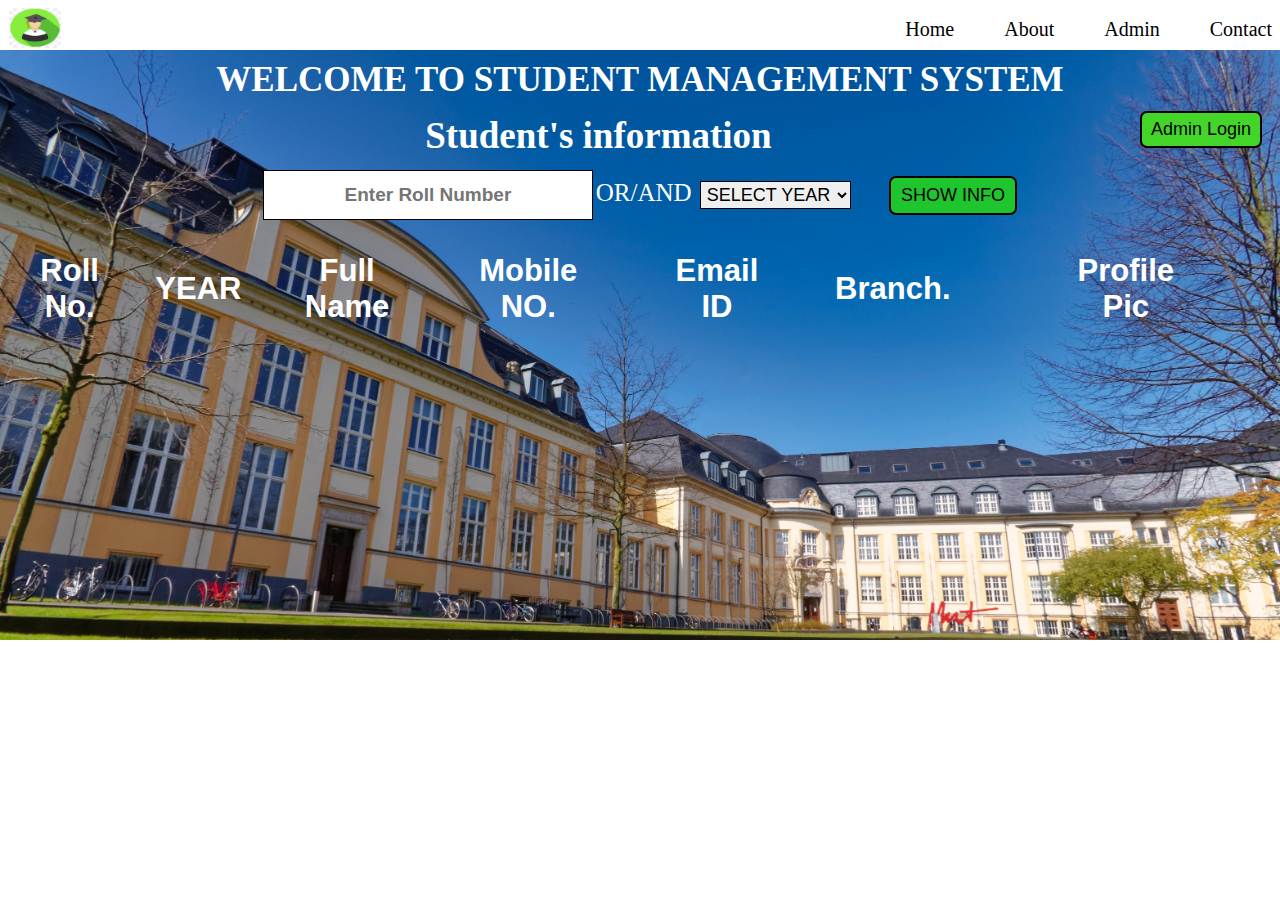
<file: index.html>
<!DOCTYPE html>
<html lang="en">

<head>
    <meta charset="UTF-8">
    <meta http-equiv="X-UA-Compatible" content="IE=edge">
    <meta name="viewport" content="width=device-width, initial-scale=1.0">
    <link rel="stylesheet" href="style.css">
    <link rel="preconnect" href="https://fonts.googleapis.com">
<link rel="preconnect" href="https://fonts.gstatic.com" crossorigin>
<link href="https://fonts.googleapis.com/css2?family=Permanent+Marker&family=Rampart+One&family=Readex+Pro:wght@200&family=Tajawal:wght@200&display=swap"
 rel="stylesheet">
    <title>STUDENTS MANAGEMENT SYSTEM</title>
</head>

<body>
    <header class="header">
        <nav class="navbar">
            <div class="logo">
                <img id="logo" src="images/logo1.jpg">
            </div>

            <ul class="nav-menu">
                <li class="nav-item">
                    <a href="#" class="nav-link">Home</a>
    
                </li>
                <li class="nav-item">
                    <a href="about.html" class="nav-link">About</a>
             
                </li>
                <li class="nav-item">
                    <a href="admin.html" class="nav-link">Admin</a>
               
                </li>
                <li class="nav-item">
                    <a href="about.html" class="nav-link">Contact</a>
                </li>
            </ul>
            <div class="hamburger">
                <span class="bar"></span>
                <span class="bar"></span>
                <span class="bar"></span>
            </div>
        </nav>
    </header>
    <!-- start home (main) page  -->
    <section>
        <div class="op">
            <!-- <img id="imag" src="sms1.jpg"> -->
        </div>
        <div class="home">

            <div class="col-md-12 jumbotron">
                <h2 class="topic">
                    WELCOME TO STUDENT MANAGEMENT SYSTEM
                </h2>
            </div>
            <div class="admin">
                <a href="admin.html" class="btn">Admin Login</a>
            </div>
        </div>

        <div class="topic1">
            <h2 id="top">Student's information</h2>
            <form id="form">
                <div class="search">
                    <input class="form1" type="text" name="roll" placeholder="Enter Roll Number">
                    <span id="span">OR/AND<span>
                            <select name="standard" class="btn-info">
                                <option>SELECT YEAR</option>
                                <option>1st Year</option>
                                <option>2nd Year</option>
                                <option>3rd Year</option>
                                <option>4th Year</option>
                            </select>
                            <input class="bottun" type="submit" name="show" value="SHOW INFO">
                </div>
            </form>
        </div>
        <table>
            <tr id="table1">
                <th class="name1">Roll No.</th>
                <th class="name2">YEAR</th>
                <th class="name3">Full Name</th>
                <th class="name4">Mobile NO.</th>
                <th class="name5">Email ID</th>
                <th class="name6">Branch.</th>
                <th class="name7">Profile Pic</th>
            </tr>
    </section>
</body>

</html>
</file>
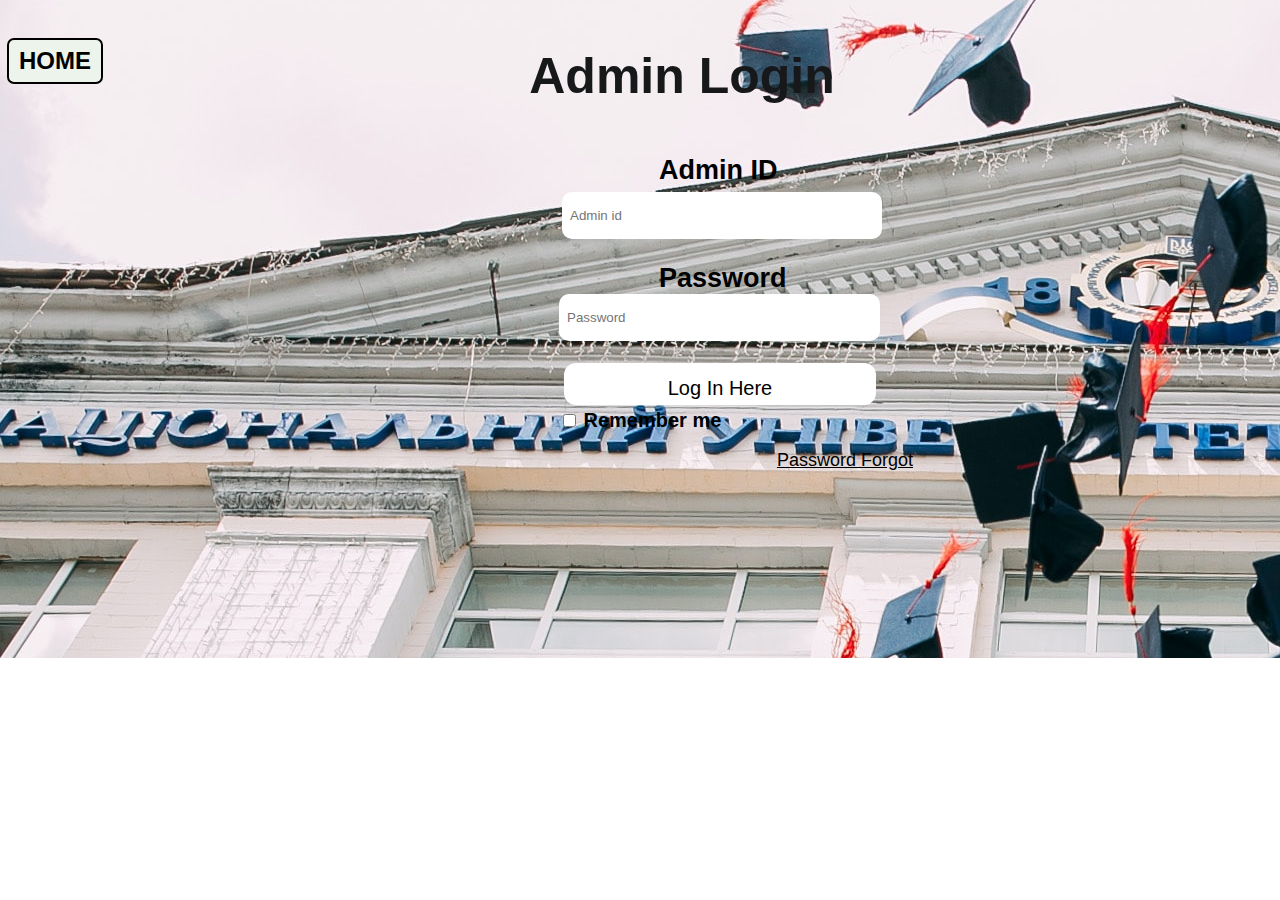
<file: admin.html>
<!DOCTYPE html>
<html lang="en">

<head>
    <meta charset="UTF-8">
    <meta http-equiv="X-UA-Compatible" content="IE=edge">
    <meta name="viewport" content="width=device-width, initial-scale=1.0">
    <title>login</title>
</head>
<style>
    body {
        margin: 0;
        padding: 0;
        font-family: 'Arial';
        /* background-image: repeating-linear-gradient(45deg, red , 40deg, black); */
        /* background-color:#6abadeba;   */
        /* background-image: url('sms3.jpg'); */
    }
    section{
        background-image: url('images/sms3.jpg');
    width: 100%;
    height: 660px;
    }
    .login {
        width: 354px;
    overflow: hidden;
    margin: auto;
    margin: 20 0 0 450px;
    padding: 80px;
    /* background: #23463f; */
    border-radius: 20px;
    padding: 3px 42px;
    margin: 14px 517px;

    }

    h2 {
        text-align: center;
    color: #161819;
    padding: -4px;
    padding: 17px 5px;
    margin: -2px 8px;
    font-size: 50px;
    }

    label {
        color: black;
    font-size: 27px;
    margin: 47px 6px;
    padding: 6px 94px;
    }

    #Uname {
        width: 310px;
    height: 45px;
    border: none;
    border-radius: 10px;
    padding-left: 8px;
    margin: 6px 3px;
    }

    #Pass {
        width: 311px;
    height: 45px;
    border: none;
    border-radius: 10px;
    padding-left: 8px;

    }

    #log {
        /* width: 316px;
    height: 40px;
    border: none;
    border-radius: 17px;
    padding-left: 7px;
    color: black;
    font-size: 20px;
    cursor: pointer; */

    width: 306px;
    height: 14px;
    border: none;
    border-radius: 12px;
    padding-left: 7px 0px;
    color: black;
    font-size: 20px;
    cursor: pointer;
    text-decoration: none;
    background-color: white;
    margin: 4px 37px; 

    }

    span {
       
    color: black;
    font-size: 20px;
    font-weight: bold;
    }

    a {
        float: right;
    /* background-color: grey; */
    color: black;
    font-size: 18px;
    }

    #hbtn {
    font-size: 24px;
    margin: 23px -6px;
    padding: 7px 10px;
    border: 2px solid black;
    border-radius: 7px;
    background-color: #edf4eb;
    text-decoration: none;
    float: left;
    }
    .text{
        text-align: center;
    margin: 16px 5px;
    padding: 14px 3px;
    }
</style>

<body>
    
    <section>
        <h2>
            <span><a href="index.html" id="hbtn">HOME</a></span>
        </h2>
        <h2>Admin Login</h2><br>
        <div class="login">
            <form id="login">
                <label><b>Admin ID
                    </b>
                </label>
                <input type="text" name="Uname" id="Uname" placeholder="Admin id">
                <br><br>
                <label><b>Password
                    </b>
                </label>
                <input type="Password" name="Pass" id="Pass" placeholder="Password">
                <br><br>
                <a href="dashboard.html" type="submit" class="text" id="log">Log In Here</a>
                <!-- <input type="submit" name="log" id="log" value="Log In Here"> -->
                <br><br>
                <input type="checkbox" id="check">
                <span>Remember me</span>
                <br><br>
                 <a href="#">Password Forgot</a>
            </form>
    </section>
</body>

</html>
</file>
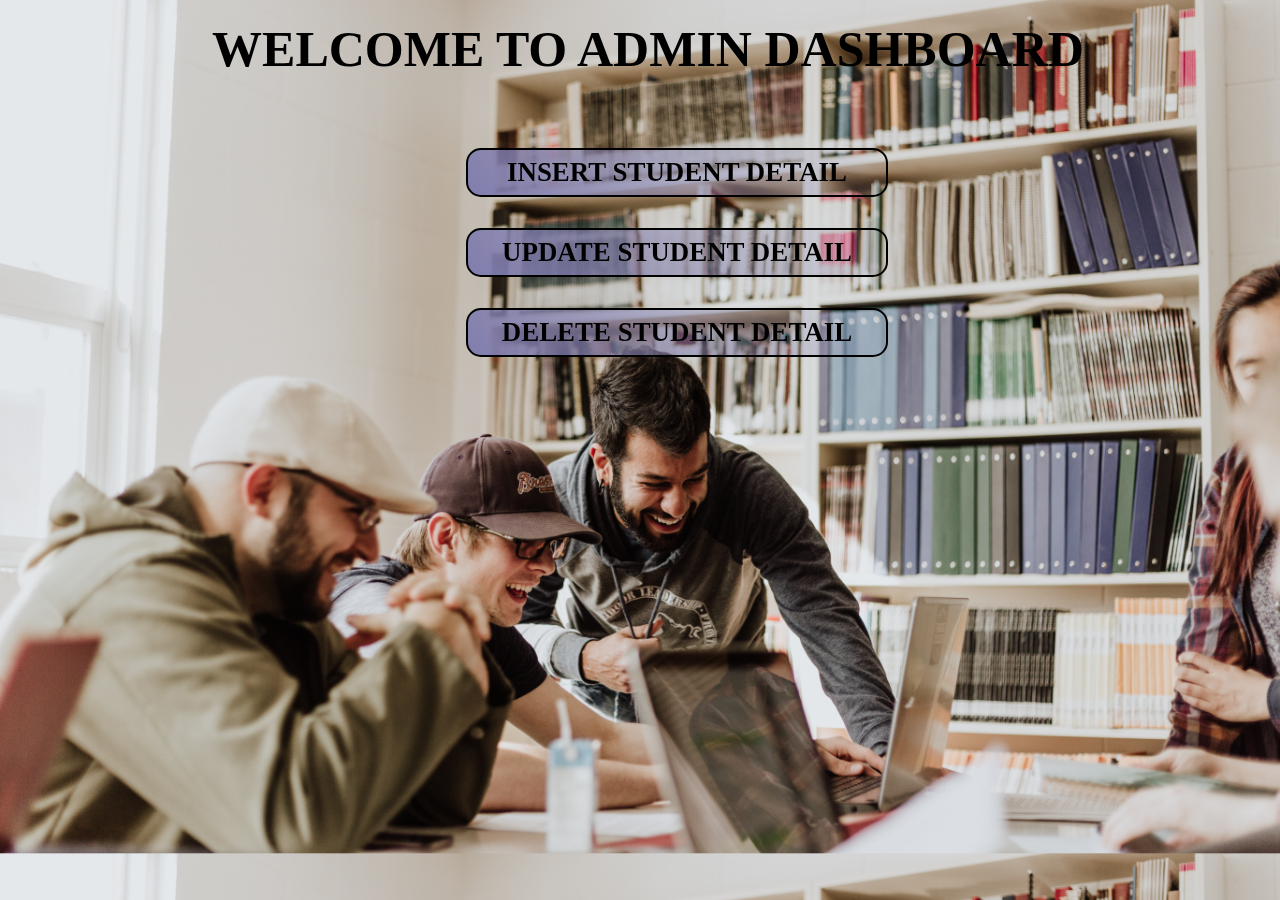
<file: dashboard.html>
<!DOCTYPE html>
<html lang="en">

<head>
    <meta charset="UTF-8">
    <meta http-equiv="X-UA-Compatible" content="IE=edge">
    <meta name="viewport" content="width=device-width, initial-scale=1.0">
    <link href="https://unpkg.com/aos@2.3.1/dist/aos.css" rel="stylesheet">
    <script src="https://unpkg.com/aos@2.3.1/dist/aos.js"></script>
    <title>Admin Dashboard</title>
</head>
<style>
    body {
        /* background-color: darkmagenta; */
        background-image: url('images/sms2.jpg');
        background-size: cover;
        height: 590px;
        width: 100%;
    }

    #head {
        text-align: center;
        font-weight: bold;
        margin: 20px 2px;
        font-size: 50px;
    }

    .main {
        /* text-align: center;
        font-size: 23px;
        border: 2px solid black;
        border-radius: 4px;
        margin: 55px 0px;
        background-color: darkslateblue; */

        text-align: center;
        font-size: 23px;
        /* border: 2px solid black; */
        /* border-radius: 4px; */
        margin: 70px 235px;
    }

    #head1 {
        border: 2px solid;
        margin: 31px 223px;
        padding: 7px 3px;
        width: 412px;
        border-radius: 15px;
        background: linear-gradient(45deg, #807dae, #a22a2a00);
        transition: width 2s height 4s;
    }

    #head2 {
        border: 2px solid;
        margin: 31px 223px;
        padding: 7px 3px;
        width: 412px;
        border-radius: 15px;
        background: linear-gradient(45deg, #807dae, #a22a2a00);
    }

    #head3 {
        border: 2px solid;
        margin: 31px 223px;
        padding: 7px 3px;
        width: 412px;
        border-radius: 15px;
        background: linear-gradient(45deg, #807dae, #a22a2a00);
    }

    .event {
        text-decoration: none;
        color: black;
      
    }
    /* #head1:hover{
/* border-radius: 50%;
 */
 /* width: 500px; */
 /* height: 200px; */

</style>

<body>
    <h1 id="head">WELCOME TO ADMIN DASHBOARD</h1>
    <div class="main">
        <a href="insert.html" class="event">
            <h3 id="head1" data-aos="zoom-in">INSERT STUDENT DETAIL</h3>
        </a>
        <a href="update.html" class="event">
            <h3 id="head2" data-aos="zoom-in">UPDATE STUDENT DETAIL</h3>
        </a>
        <a href="delete.html" class="event">
            <h3 id="head3" data-aos="zoom-in">DELETE STUDENT DETAIL</h3>
        </a>
    </div>
    <script>
        AOS.init();
      </script>
</body>

</html>
<!-- transition: width 2s height 4s;
}
#pic:hover{
border-radius: 50%;
} -->
</file>
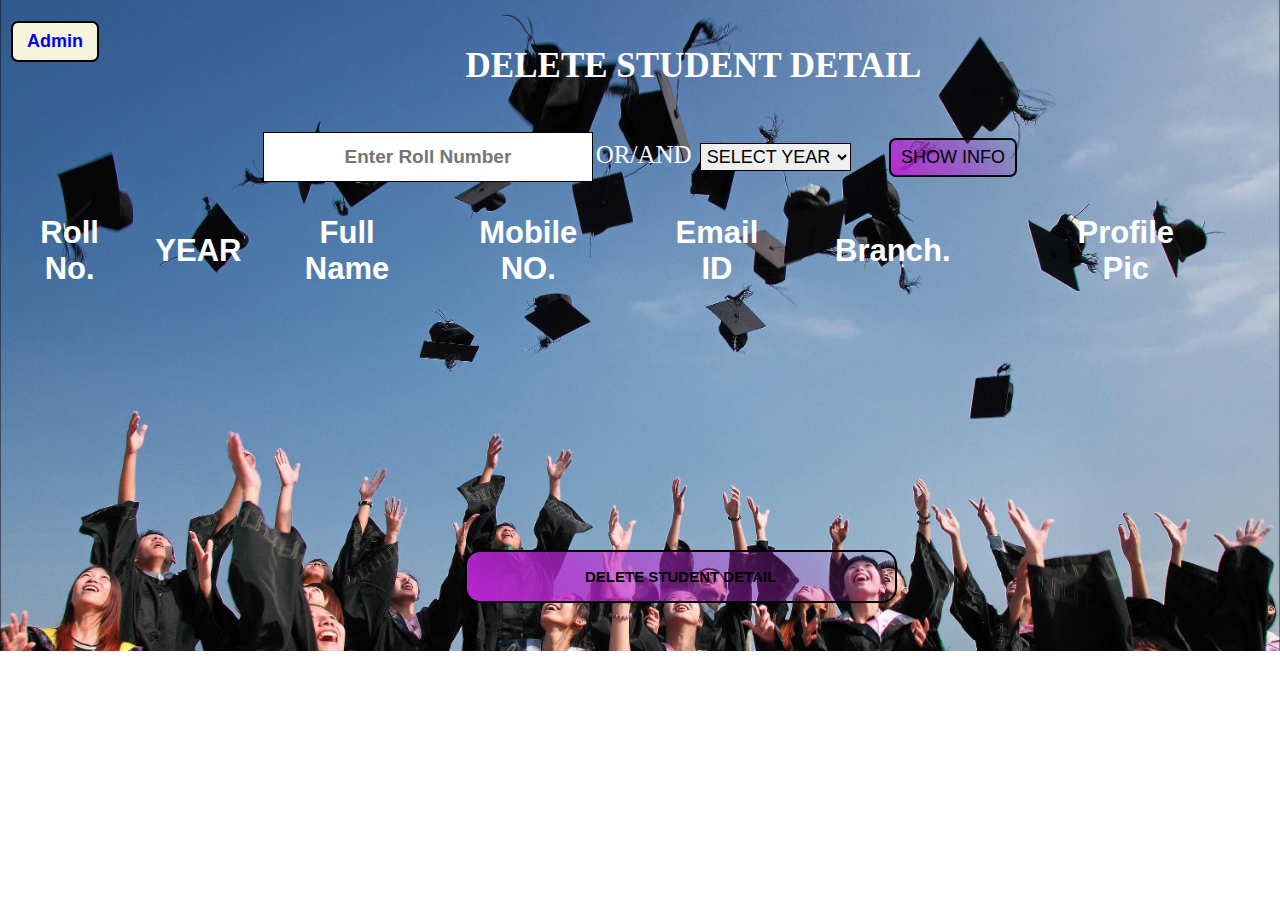
<file: delete.html>
<!DOCTYPE html>
<html lang="en">

<head>
    <meta charset="UTF-8">
    <meta http-equiv="X-UA-Compatible" content="IE=edge">
    <meta name="viewport" content="width=device-width, initial-scale=1.0">
    <link rel="stylesheet" href="style.css">
    <title>STUDENTS MANAGEMENT SYSTEM</title>
</head>
<style>
    * {
        margin: 0;
        padding: 0;
        box-sizing: border-box;
    }

    section {
        /* background-color: blueviolet; */
        background-image: url('images/cap.jpg');
        background-size: cover;
        height: 660px;
        width: 100%;
    }

    html {
        font-size: 62.5%;
        font-family: 'Roboto', sans-serif;
    }


    li {
        list-style: none;
    }

    a {
        text-decoration: none;
    }

    .header {
        border-bottom: 1px solid #E2E8F0;
    }

    

    

    /* start home page css */
    .topic {
        text-align: center;
        /* margin: 12px 5px; */
        padding: 55px 3px;
        color: #fff;
        font-size: 35px;
        margin: -9px 0px;
        /* background-color: aquamarine; */
    }

    .admin {
        font-size: 18px;
        float: right;
        margin: 10px 18px;
        padding: 6px 9px;
        border: 2px solid black;
        border-radius: 7px;
        background-color: #44d529;
    }

    .btn {
        color: black;
    }

    #top {
        text-align: center;
        font-size: 37px;
        margin: 1px 73px;
        padding: 12px 2px;
        color: #fff;

    }

    #form {
        text-align: center;
    }

    .form1 {
        /* width: 330px;
    height: 50px;
    border: 1px solid; */
        width: 330px;
        height: 50px;
        border: 1px solid;
        text-align: center;
        font-weight: bold;
        color: black;
        font-size: 19px;
    }

    #span {
        font-size: 25px;
        color: #fff;
    }

    .btn-info {
        border: 1px solid;
        margin: 2px 2px;
        padding: 2px 2px;
        font-size: 18px;
    }

    .bottun {
        text-align: center;
        margin-left: 30px;
        padding: 7px 10px;
        border: 2px solid black;
        font-size: 18px;
        border-radius: 7px;
        background: linear-gradient(
45deg, #b927d4, #d0131300);
    }

    #table1 {
        /* text-align: center; */
        font-size: 31px;
        padding: 42px 51px;
        color: #fff;
    }

    .name1 {
        padding: 31px 15px;
    }

    .name2 {
        padding: 12px 16px;
    }

    .name3 {
        padding: 12px 20px;
    }

    .name4 {
        padding: 12px 17px;
    }

    .name5 {
        padding: 12px 38px;
    }

    .name6 {
        padding: 12px 21px;
    }

    .name7 {
        padding: 12px 82px;
    }

    #head3 {
        border: 2px solid;
    margin: 230px 465px;
    padding: 16px 118px;
    width: 432px;
    border-radius: 15px;
    background: linear-gradient(
45deg, #b927d4, #d0131300);
    text-decoration: none;
    color: black;
    font-size: 15px;
    }
    #hbtn {
    float: left;
    font-size: 18px;
    margin: 30px 11px;
    padding: 8px 14px;
    border: 2px solid black;
    border-radius: 7px;
    /* background-color: #44d529; */
    text-decoration: none;
    background: beige;
}
</style>

<body>

    <section>
       <h2>
            <span><a href="admin.html" id="hbtn">Admin</a></span>
        </h2>
        <div class="home">

            <div class="col-md-12 jumbotron">
                <h2 class="topic">
                    DELETE STUDENT DETAIL
                </h2>
            </div>
            <!-- <div class="admin">
                <a href="login.html" class="btn">Admin Login</a>
            </div> -->
        </div>

        <div class="topic1">
            <form id="form">
                <div class="search">
                    <input class="form1" type="text" name="roll" placeholder="Enter Roll Number">
                    <span id="span">OR/AND<span>
                            <select name="standard" class="btn-info">
                                <option>SELECT YEAR</option>
                                <option>1st Year</option>
                                <option>2nd Year</option>
                                <option>3rd Year</option>
                                <option>4th Year</option>
                            </select>
                            <input class="bottun" type="submit" name="show" value="SHOW INFO">
                </div>
            </form>
        </div>
        <table>
            <tr id="table1">
                <th class="name1">Roll No.</th>
                <th class="name2">YEAR</th>
                <th class="name3">Full Name</th>
                <th class="name4">Mobile NO.</th>
                <th class="name5">Email ID</th>
                <th class="name6">Branch.</th>
                <th class="name7">Profile Pic</th>
            </tr>
        </table>
        <div>
            <h3 id="head3">DELETE STUDENT DETAIL</h3>
        </div>
    </section>
</body>

</html>
</file>
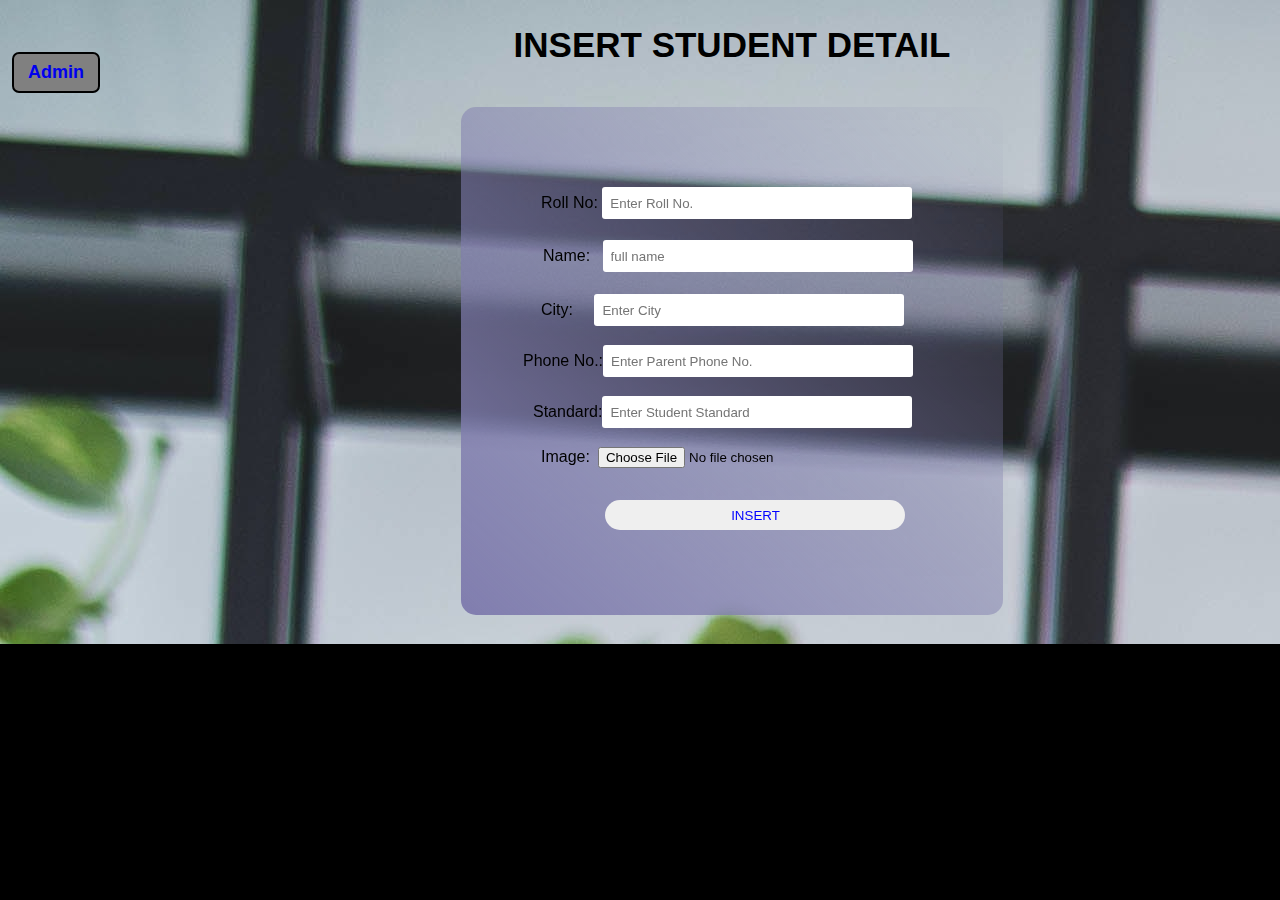
<file: insert.html>
<!DOCTYPE html>
<html lang="en">

<head>
    <meta charset="UTF-8">
    <meta http-equiv="X-UA-Compatible" content="IE=edge">
    <meta name="viewport" content="width=device-width, initial-scale=1.0">
    <link href="https://unpkg.com/aos@2.3.1/dist/aos.css" rel="stylesheet">
    <script src="https://unpkg.com/aos@2.3.1/dist/aos.js"></script>
    <title>login</title>
</head>
<style>
    body {
        margin: 0;
        padding: 0;
        font-family: 'Arial';
        background: linear-gradient(45deg, black);
    }

    .login {
        width: 382px;
        overflow: hidden;
        margin: auto;
        margin: 20 0 0 450px;
        padding: 80px;
        background: linear-gradient(45deg, #807dae, #a22a2a00);
        border-radius: 15px;

    }

    h1 {

        text-align: center;
        color: black;
        padding: -4px;
        font-size: 35px;

    }

    label {
        color: #08ffd1;
        font-size: 17px;
    }

    #Uname {
        width: 300px;
        height: 30px;
        border: none;
        border-radius: 3px;
        padding-left: 8px;
    }

    #Pass {
        width: 300px;
        height: 30px;
        border: none;
        border-radius: 3px;
        padding-left: 8px;

    }

    #log {
        width: 300px;
        height: 30px;
        border: none;
        border-radius: 17px;
        padding-left: 7px;
        color: blue;
        cursor: pointer;


    }

    span {
        color: white;
        font-size: 17px;
    }

    a {
        float: right;
        background-color: grey;
    }

    #hbtn {
        float: left;
        font-size: 18px;
        margin: 30px 11px;
        padding: 8px 14px;
        border: 2px solid black;
        border-radius: 7px;
        /* background-color: #44d529; */
        text-decoration: none;
    }

    #hbtn:hover {
        color: rgb(32, 15, 182);
        background-color: rgb(103, 83, 121);
    }

    .form-group1 {
        margin: 2px 2px;
    }

    #Uname1 {
        margin: 1px 8px;
        width: 300px;
        height: 30px;
        border: none;
        border-radius: 3px;
        padding-left: 8px;
    }

    #Uname2 {
        margin: 1px 17px;
        width: 300px;
        height: 30px;
        border: none;
        border-radius: 3px;
        padding-left: 8px;
    }

    .form-group3 {
        margin: 0px -18px;
    }

    .form-group4 {
        margin: 1px -8px
    }

    #log {
        margin: 5px 64px;
    }

    #mains {
        background-image: url('images/image2.jpg');
        width: 1352px;
        height: 640px;
        margin: 0px 0px;
        padding: 2px 1px;
    }

    @media only screen and (max-width: 768px) {
        .login {
            width: 382px;
            overflow: hidden;
            margin: auto;
            margin: 20 0 0 450px;
            padding: 80px;
            background: linear-gradient(45deg, #807dae, #a22a2a00);
            border-radius: 15px;

        }

        h1 {

            text-align: center;
            color: black;
            padding: -4px;
            font-size: 35px;

        }

        label {
            color: #08ffd1;
            font-size: 17px;
        }

        #Uname {
            width: 264px;
            height: 30px;
            border: none;
            border-radius: 3px;
            padding-left: 8px;
        }

        #Pass {
            width: 300px;
            height: 30px;
            border: none;
            border-radius: 3px;
            padding-left: 8px;

        }

        #log {
            width: 220px;
            height: 30px;
            border: none;
            border-radius: 17px;
            padding-left: 2px;
            color: blue;
            cursor: pointer;
            margin: 2px 24px;

        }

        span {
            color: white;
            font-size: 17px;
        }

        a {
            float: right;
            background-color: grey;
        }

        #hbtn {
            float: left;
            font-size: 18px;
            margin: 30px 11px;
            padding: 8px 14px;
            border: 2px solid black;
            border-radius: 7px;
            /* background-color: #44d529; */
            text-decoration: none;
        }

        #hbtn:hover {
            color: rgb(32, 15, 182);
            background-color: rgb(103, 83, 121);
        }

        .form-group1 {
            margin: 2px 2px;
        }

        #Uname1 {
            margin: 1px 8px;
            width: 255px;
            height: 30px;
            border: none;
            border-radius: 3px;
            padding-left: 8px
        }

        #Uname2 {
            margin: 1px 17px;
            width: 252px;
            height: 30px;
            border: none;
            border-radius: 3px;
            padding-left: 8px;
        }

        .form-group3 {
            margin: 0px -18px;
        }

        .form-group4 {
            margin: 1px -8px
        }

        #log {
            margin: 5px 64px;
        }

        #mains {
            background-image: url('images/image2.jpg');
            width: 1352px;
            height: 640px;
            margin: 0px 0px;
            padding: 2px 1px;
        }

        .login {
            width: 382px;
            overflow: hidden;
            margin: auto;
            margin: 20 0 0 450px;
            padding: 80px;
            background: linear-gradient(45deg, #807dae, #a22a2a00);
            border-radius: 15px;

        }

        #login {
            width: 300px;
        }

    }
</style>

<body>
    <section id="mains">

        <h2>
            <span><a href="admin.html" id="hbtn">Admin</a></span>
        </h2>

        <h1>INSERT STUDENT DETAIL</h1><br>
        <div class="login" data-aos="flip-left" data-aos-easing="ease-out-cubic" data-aos-duration="2000">
            <form id="login">

                <div class="form-group">
                    Roll No:
                    <input type="text" id="Uname" name="roll" placeholder="Enter Roll No."><br><br>
                </div>
                <div class="form-group1">
                    Name:
                    <input type="text" id="Uname1" name="fullname" placeholder="full name" required><br><br>
                </div>
                <div class="form-group2">
                    City:
                    <input type="text" id="Uname2" name="city" placeholder="Enter City" required><br><br>
                </div>
                <div class="form-group3">

                    Phone No.:<input type="text" id="Uname" name="pphone" placeholder="Enter Parent Phone No."
                        required><br><br>
                </div>
                <div class="form-group4">

                    Standard:<input type="number" id="Uname" name="standard" placeholder="Enter Student Standard"
                        required><br><br>
                </div>

                <div class="form-group">

                    Image:<input type="file" id="Uname" name="simg" required><br><br>
                </div>

                <button type="submit" name="submit" id="log">INSERT</button>
            </form>
        </div>
    </section>
    <script>
        AOS.init();
    </script>
</body>

</html>
</file>
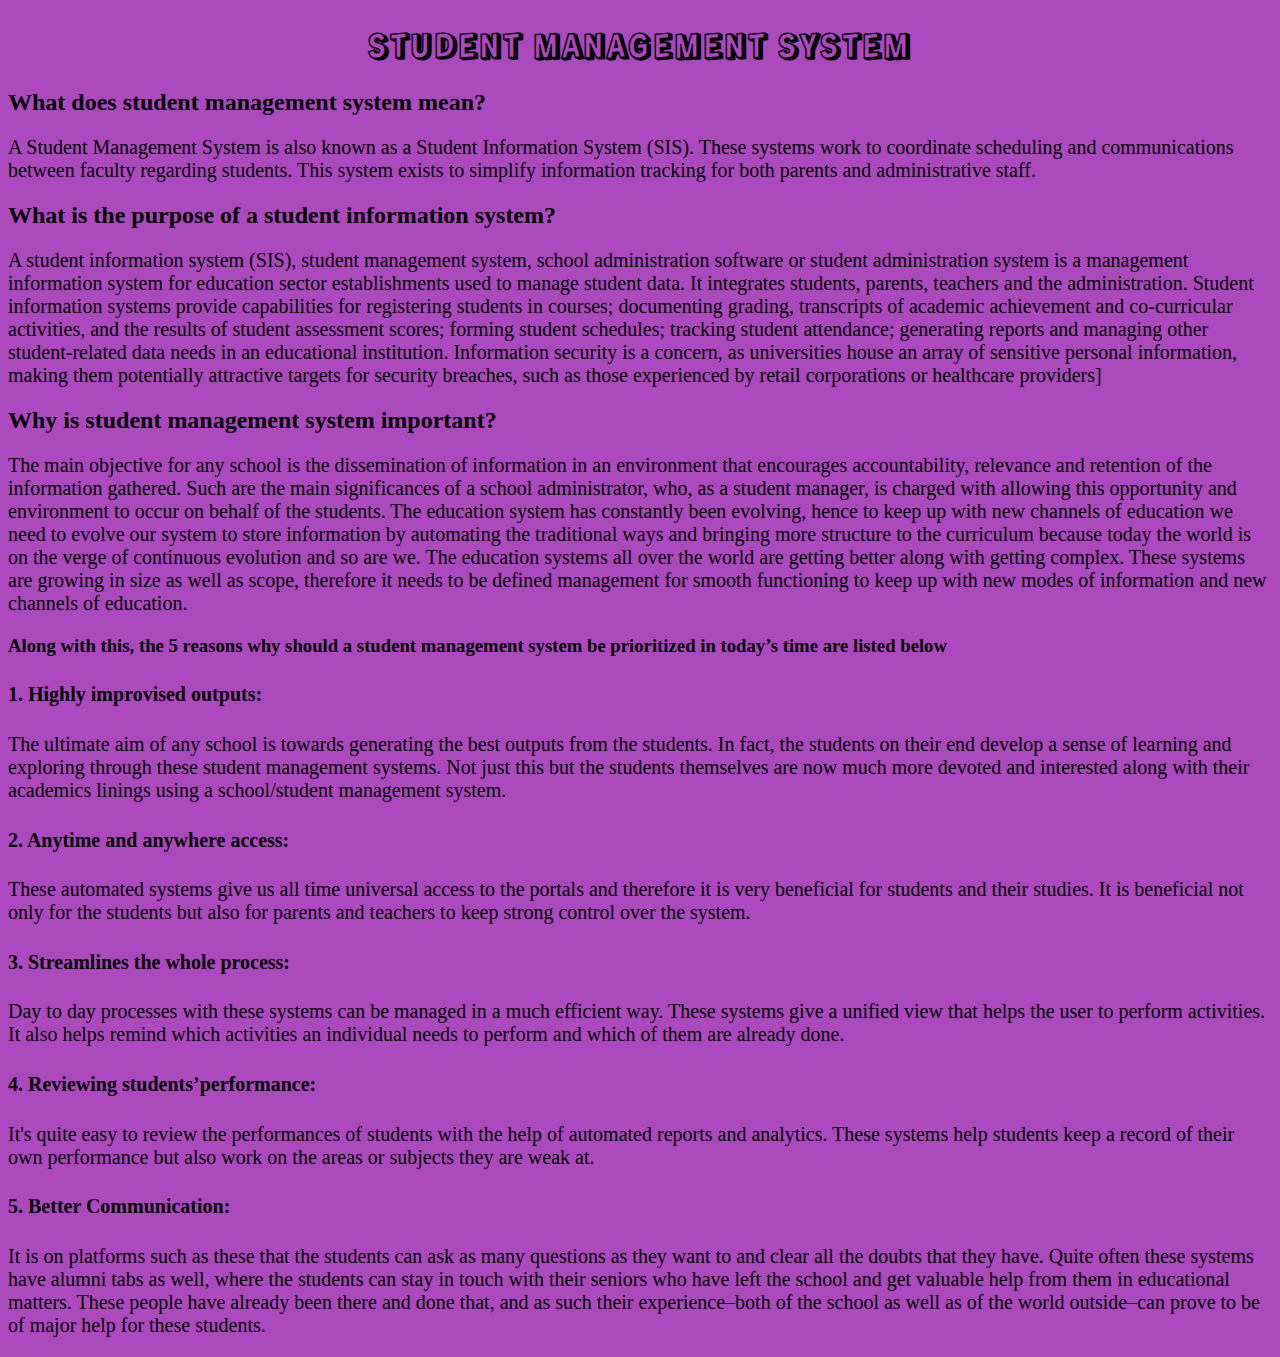
<file: smsIntro.html>
<!DOCTYPE html>
<html lang="en">

<head>
    <meta charset="UTF-8">
    <meta http-equiv="X-UA-Compatible" content="IE=edge">
    <meta name="viewport" content="width=device-width, initial-scale=1.0">
    <link rel="preconnect" href="https://fonts.googleapis.com">
<link rel="preconnect" href="https://fonts.gstatic.com" crossorigin>
<link href="https://fonts.googleapis.com/css2?family=Permanent+Marker&family=Rampart+One&family=Readex+Pro:wght@200&family=Tajawal:wght@200&display=swap" rel="stylesheet">
    <title>Document</title>
</head>
<style>
    h1{
        text-align: center;
        font-family: 'Rampart One', cursive;
    }
    P{
        font-size: 20px;
    }
    h4{
        font-size: 20px;
    }
    body{
        background-color: #ac49be;
    }
    @media only screen and (max-width: 768px) {
        h1{
        text-align: center;
    }
    P{
        font-size: 15px;
    }
    h4{
        font-size: 12px;
    }
    h2{
        font-size: 14px;
    }
    }
</style>
<body>
    <h1>STUDENT MANAGEMENT SYSTEM</h1>
    <div class="top">
        <h2>What does student management system mean?</h2>
        <p>A Student Management System is also known as a Student Information System (SIS). These systems work to
            coordinate scheduling and communications between faculty regarding students. This system exists to simplify
            information tracking for both parents and administrative staff.</p>
    </div>
    <div class="top">
        <h2>What is the purpose of a student information system?</h2>
        <p>A student information system (SIS), student management system, school administration software or student
            administration system is a management information system for education sector establishments used to manage
            student data. It integrates students, parents, teachers and the administration. Student information systems
            provide capabilities for registering students in courses; documenting grading, transcripts of academic
            achievement and co-curricular activities, and the results of student assessment scores; forming student
            schedules; tracking student attendance; generating reports and managing other student-related data needs in
            an educational institution.

            Information security is a concern, as universities house an array of sensitive personal information, making
            them potentially attractive targets for security breaches, such as those experienced by retail corporations
            or healthcare providers]</p>
    </div>
    <div class="top">
        <h2>
            Why is student management system important?
            </h2>
        <p>The main objective for any school is the dissemination of information in an environment that encourages
            accountability, relevance and retention of the information gathered. Such are the main significances of a
            school administrator, who, as a student manager, is charged with allowing this opportunity and environment
            to occur on behalf of the students.

            The education system has constantly been evolving, hence to keep up with new channels of education we need
            to evolve our system to store information by automating the traditional ways and bringing more structure to
            the curriculum because today the world is on the verge of continuous evolution and so are we. The education
            systems all over the world are getting better along with getting complex. These systems are growing in size
            as well as scope, therefore it needs to be defined management for smooth functioning to keep up with new
            modes of information and new channels of education.</p>
        <h3>Along with this, the 5 reasons why should a student management system be prioritized in today’s time are
            listed below</h3>
        
            <h4>1. Highly improvised outputs:</h4>

        <p>
        The ultimate aim of any school is towards generating the best outputs from the students. In fact, the
            students on their end develop a sense of learning and exploring through these student management systems.
            Not just this but the students themselves are now much more devoted and interested along with their
            academics linings using a school/student management system.</p>

        <h4> 2. Anytime and anywhere access:</h4>

        <p>
        These automated systems give us all time universal access to the portals and therefore it is very beneficial
            for students and their studies. It is beneficial not only for the students but also for parents and teachers
            to keep strong control over the system.</p>

        <h4> 3. Streamlines the whole process:</h4>

        <p>
        Day to day processes with these systems can be managed in a much efficient way. These systems give a unified
            view that helps the user to perform activities. It also helps remind which activities an individual needs to
            perform and which of them are already done.</p>

        <h4> 4. Reviewing students’performance:</h4>

        <p> It's quite easy to review the performances of students with the help of automated reports and analytics.
            These systems help students keep a record of their own performance but also work on the areas or subjects
            they are weak at.</p>

        <h4>5. Better Communication:</h4>

            <p>It is on platforms such as these that the students can ask as many questions as they want to and clear all
            the doubts that they have. Quite often these systems have alumni tabs as well, where the students can stay
            in touch with their seniors who have left the school and get valuable help from them in educational matters.
            These people have already been there and done that, and as such their experience–both of the school as
            well as of the world outside–can prove to be of major help for these students.</p>
    </div>
</body>

</html>
</file>
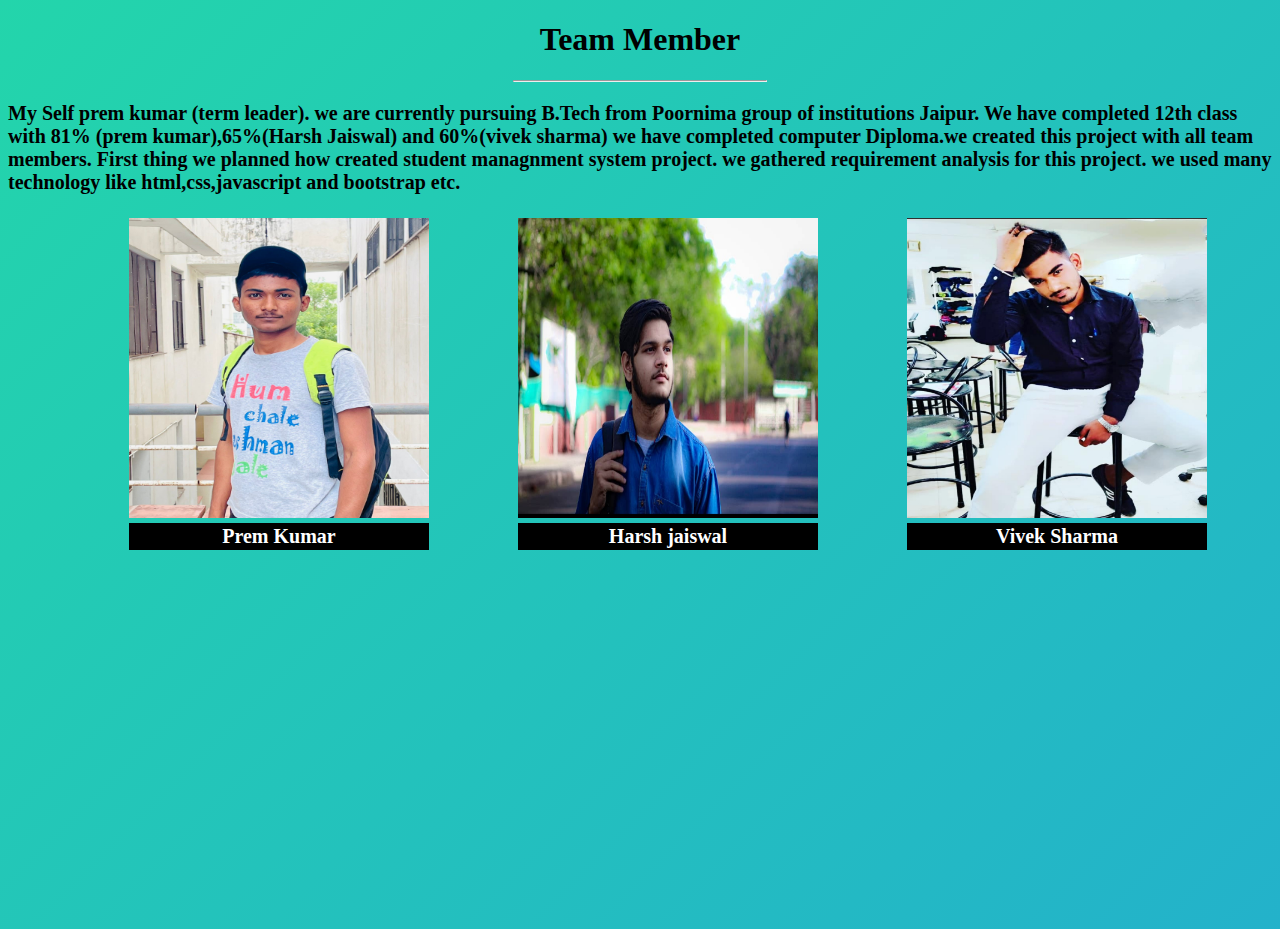
<file: team.html>
<!DOCTYPE html>
<html>

<head>
    <meta name="viewport" content="width=device-width, initial-scale=1">
    <link href="https://unpkg.com/aos@2.3.1/dist/aos.css" rel="stylesheet">
    <script src="https://unpkg.com/aos@2.3.1/dist/aos.js"></script>
    <style>
        body {
	background: linear-gradient(-45deg, #ee7752, #e73c7e, #23a6d5, #23d5ab);
	background-size: 400% 400%;
	animation: gradient 15s ease infinite;
	height: 100vh;
}

@keyframes gradient {
	0% {
		background-position: 0% 50%;
	}
	50% {
		background-position: 100% 50%;
	}
	100% {
		background-position: 0% 50%;
	}
}

        #hed {
            text-align: center;
        }

        hr {
            width: 20%;
            text-align: center;
        }

        P {
            font-size: 20px;
            font-weight: bold;
        }

        #pre {
            display: flex;
            margin: 15px 11px;
            padding: 4px 110px;
            grid-gap: 89px;
        }

        #name {
            text-align: center;
            font-size: 20px;
            color: white;
            background-color: black;
            padding: 2px 3px;
            margin: 1px 0px;
        }
        #pic{
width: 300px;
height: 300px;
transition: width 2s height 4s;
        }
        #pic:hover{
     border-radius: 50%;
        }

        @media only screen and (max-width: 768px) {
            #hed {
                text-align: center;
                font-size: 20px;
            }

            hr {
                width: 24%;
                text-align: center;
            }

            P {

                font-size: 15px;
                font-weight: bold;
                margin: 2px 3px;
                padding: 2px 30px;
            }

            #pre {

                display: contents;
                margin: 15px 5px;
                padding: 4px 25px;
                grid-gap: 89px;
                text-align: center;
            }

            #name {
                text-align: center;
                font-size: 20px;
                color: white;
                background-color: black;
                padding: 2px 3px;
                margin: 1px 0px;
            }

            #pic {
                width: 250px;
                height: 250px;
                transition: width 2s height 4s;
            }
            #pic:hover{
     border-radius: 50%;
        }
            .pk {
                width: 248px;
                padding: 8px 3px;
                text-align: center;
                margin: 2px 30px;
            }
        }
    </style>
</head>

<body>
    <h1 id="hed">Team Member</h1>
    <hr>
    <P>My Self prem kumar (term leader). we are currently pursuing B.Tech from Poornima group of
        institutions Jaipur. We have completed 12th class with 81% (prem kumar),65%(Harsh Jaiswal) and 60%(vivek sharma)
        we have completed computer Diploma.we created this project with all team members. First thing we planned how
        created student managnment system project.
        we gathered requirement analysis for this project. we used many technology like html,css,javascript and
        bootstrap etc. </P>
    <div id="pre">
        <div class="pk">
            <img src="images/prem.jpg" data-aos="flip-left"
            data-aos-easing="ease-out-cubic"
            data-aos-duration="2000" alt="Pineapple" id="pic">
            <p id="name">Prem Kumar</p>
        </div>
        <div class="pk">
            <img src="images/harshjaiwal.jpeg" data-aos="flip-left"
            data-aos-easing="ease-out-cubic"
            data-aos-duration="2000" alt="Pineapple" id="pic">
            <p id="name">Harsh jaiswal</p>
        </div>
        <div class="pk">
            <img src="images/vivek sharma.jpeg" data-aos="flip-left"
            data-aos-easing="ease-out-cubic"
            data-aos-duration="2000" alt="Pineapple" id="pic">
            <p id="name">Vivek Sharma</p>
        </div>
    </div>
    <script>
        AOS.init();
      </script>
</body>

</html>
</file>
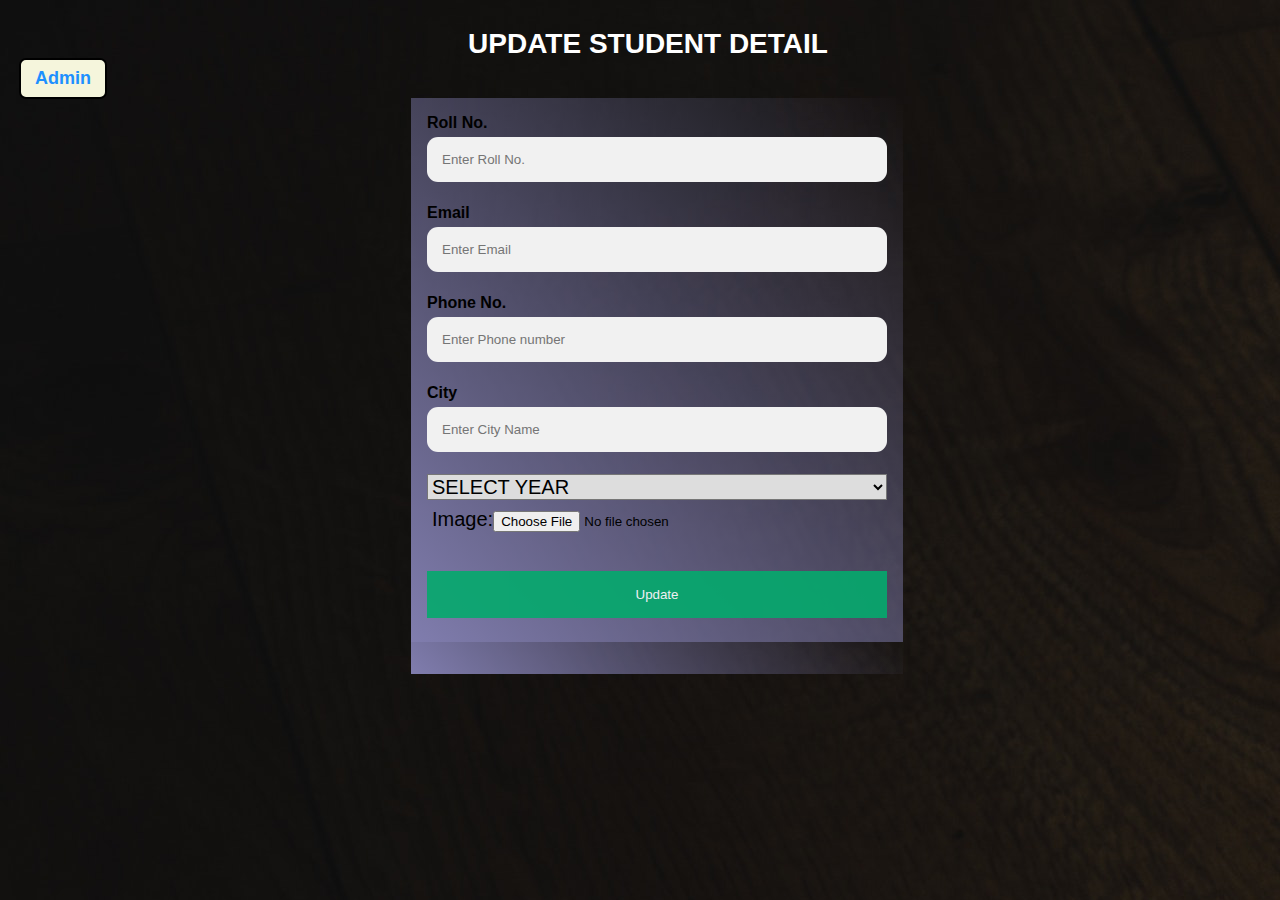
<file: update.html>
<!DOCTYPE html>
<html>

<head>
    <meta name="viewport" content="width=device-width, initial-scale=1">
    <style>
        body {
            font-family: Arial, Helvetica, sans-serif;
            background-image: url('images/up2.jpg');
            width: 100%;
        }

        * {
            box-sizing: border-box;
        }

        /* Add padding to containers */
        .container {
            padding: 16px;
            /* background-color: white; */
            background: linear-gradient(45deg, #807dae, #a22a2a00)
        }

        /* Full-width input fields */
        input[type=text],
        input[type=Phone] {
            width: 100%;
            padding: 15px;
            margin: 5px 0 22px 0;
            display: inline-block;
            border: none;
            background: #f1f1f1;
            border-radius: 11px;
        }

        input[type=text]:focus,
        input[type=Phone]:focus {
            background-color: #ddd;
            outline: none;
        }

        .registerbtn {
            background-color: #04AA6D;
            color: white;
            padding: 16px 20px;
            margin: 8px 0;
            border: none;
            cursor: pointer;
            width: 100%;
            opacity: 0.9;
        }

        .registerbtn:hover {
            opacity: 1;
        }

        /* Add a blue text color to links */
        a {
            color: dodgerblue;
        }

        #select {
            width: 100%;
            background-color: #ddd;
            font-size: 20px;
        }

        #upload {
            font-size: 20px;
            font-size: 20px;
            margin: 5px 2px;
            padding: 3px 3px;
        }

        form {
            width: 40%;
            margin: 2px 393px;
            padding: 10px 10px;
        }

        h3 {
            color: white;
            text-align: center;
            font-size: 28px;
            margin: 28px 128px;

        }

        #hbtn {
            float: left;
            font-size: 18px;
            margin: 30px 11px;
            padding: 8px 14px;
            border: 2px solid black;
            border-radius: 7px;
            /* background-color: #44d529; */
            text-decoration: none;
            background: beige;
        }

        @media only screen and (max-width: 768px) {
            .container {
                padding: 16px;
                /* background-color: white; */
                background: linear-gradient(45deg, #807dae, #a22a2a00)
            }

            /* Full-width input fields */
            input[type=text],
            input[type=Phone] {
                width: 100%;
                padding: 15px;
                margin: 5px 0 22px 0;
                display: inline-block;
                border: none;
                background: #f1f1f1;
                border-radius: 11px;
            }

            input[type=text]:focus,
            input[type=Phone]:focus {
                background-color: #ddd;
                outline: none;
            }

            .registerbtn {
                background-color: #04AA6D;
                color: white;
                padding: 16px 20px;
                margin: 8px 0;
                border: none;
                cursor: pointer;
                width: 100%;
                opacity: 0.9;
            }

            .registerbtn:hover {
                opacity: 1;
            }

            /* Add a blue text color to links */
            a {
                color: dodgerblue;
            }

            #select {
                width: 100%;
                background-color: #ddd;
                font-size: 20px;
            }

            #upload {
                font-size: 20px;
                font-size: 20px;
                margin: 5px 2px;
                padding: 3px 3px;
            }

            form {
                margin: 2px 0px;
                padding: 10px 10px;
                width: 93%;
            }

            h3 {
                color: white;
                text-align: center;
                font-size: 15px;
                margin: 30px 19px;

            }

            #hbtn {
                float: left;
                font-size: 12px;
                margin: -7px -6px;
                padding: 7px 14px;
                border: 2px solid black;
                border-radius: 7px;
                /* background-color: #44d529; */
                text-decoration: none;
                background: beige;
            }

        }
    </style>
</head>

<body>
    <h2>
        <span><a href="admin.html" id="hbtn">Admin</a></span>
    </h2>
    <h3>UPDATE STUDENT DETAIL</h3>
    <form>
        <div class="container">
            <label for="email"><b>Roll No.</b></label>
            <input type="text" placeholder="Enter Roll No." name="roll" id="email" required>

            <label for="email"><b>Email</b></label>
            <input type="text" placeholder="Enter Email" name="email" id="email" required>

            <label for="psw"><b>Phone No.</b></label>
            <input type="Phone" placeholder="Enter Phone number" name="psw" id="psw" required>

            <label for="psw"><b>City</b></label>
            <input type="Phone" placeholder="Enter City Name" name="psw" id="psw" required>
            <select name="standard" id="select" class="btn-info">
                <option>SELECT YEAR</option>
                <option>1st Year</option>
                <option>2nd Year</option>R0Q32

                <option>3rd Year</option>
                <option>4th Year</option>
            </select>
            <br>
            <div class="form-group" id="upload">
                Image:<input type="file" id="Uname" name="simg" required><br><br>
            </div>
            <button type="submit" class="registerbtn">Update</button>
        </div>

        <div class="container signin">
        </div>
    </form>

</body>

</html>
</file>
<file: style.css>
* {
    margin: 0;
    padding: 0;
    box-sizing: border-box;
}
section{
    /* background-color: blueviolet; */
    background-image: url('images/cbulinding.jpg');
    
    background-size: cover;
    height: 590px;
    width: 100%;
}
html {
    font-size: 62.5%;
    font-family: 'Roboto', sans-serif;
}


li {
    list-style: none;
}

a {
    text-decoration: none;
}

.header{
    border-bottom: 1px solid #E2E8F0;
}

.navbar {
    display: flex;
    justify-content: space-between;
    align-items: center;
    padding: 3px 8px;
    width: 100%;
}

.hamburger {
    display: none;
}

.bar {
    display: block;
    width: 25px;
    height: 3px;
    margin: 5px auto;
    -webkit-transition: all 0.3s ease-in-out;
    transition: all 0.3s ease-in-out;
    background-color: #101010;
}

.nav-menu {
    display: flex;
    justify-content: space-between;
    align-items: center;
}

.nav-item {
    margin-left: 5rem;
}

.nav-link{
    font-size: 20px;
    font-weight: 300;
    color: black;
    font-family: 'Permanent Marker', cursive
}

.nav-link:hover{
    background-color: #4bc23b;
    /* border: 2px solid black; */
    border-radius: 7px;
   padding: 5px 5px;
}

#logo {
    width: 54px;
    height: 50px;
    padding: 5px 1px;
    margin: 0px 0px;
}

@media only screen and (max-width: 768px) {
    .nav-menu {
        position: fixed;
        left: -100%;
        top: 5rem;
        flex-direction: column;
        background-color: #fff;
        width: 100%;
        border-radius: 10px;
        text-align: center;
        transition: 0.3s;
        box-shadow:
            0 10px 27px rgba(0, 0, 0, 0.05);
    }

    .nav-menu.active {
        left: 0;
    }

    .nav-item {
        margin: 2.5rem 0;
    }

    .hamburger {
        display: block;
        cursor: pointer;
    }

    .hamburger.active .bar:nth-child(2) {
        opacity: 0;
    }

    .hamburger.active .bar:nth-child(1) {
        -webkit-transform: translateY(8px) rotate(45deg);
        transform: translateY(8px) rotate(45deg);
    }

    .hamburger.active .bar:nth-child(3) {
        -webkit-transform: translateY(-8px) rotate(-45deg);
        transform: translateY(-8px) rotate(-45deg);
    }
}


/* start home page css */
.topic{
    text-align: center;
    /* margin: 12px 5px; */
    padding: 10px 3px;
    color: #fff;
    font-size: 35px;
    margin: -9px 0px;
    font-family: 'Permanent Marker', cursive
    /* background-color: aquamarine; */
}
.admin{
    font-size: 18px;
    float: right;
    margin: 10px 18px;
    padding: 6px 9px;
    border: 2px solid black;
    border-radius: 7px;
    background-color: #44d529;
}
.btn{
    color: black;
}
#top{
    text-align: center;
    font-size: 37px;
    margin: 1px 73px;
    padding: 12px 2px;
    color: #fff;
    font-family: 'Permanent Marker', cursive
}
#form{
    text-align: center;
}
.form1{
    /* width: 330px;
    height: 50px;
    border: 1px solid; */
    width: 330px;
    height: 50px;
    border: 1px solid;
    text-align: center;
    font-weight: bold;
    color: black;
    font-size: 19px;
}
#span{
    font-size: 25px;
    color: #fff;
    font-family: 'Permanent Marker', cursive;
    /* font-family: 'Rampart One', cursive; */
}
.btn-info{
    border: 1px solid;
    margin: 2px 2px;
    padding: 2px 2px;
    font-size: 18px;
}
.bottun{
   text-align: center; 
   margin-left: 30px;
   padding: 7px 10px;
   border: 2px solid black;
   font-size: 18px;
   border-radius: 7px;
   background-color: #1fc52c;
}
#table1{
    /* text-align: center; */
    font-size: 31px;
    padding: 42px 51px;
    color: #fff;
}
.name1{
    padding: 31px 15px;
}
.name2{
    padding: 12px 16px;
}
.name3{
        padding: 12px 20px;
}
.name4{
    padding: 12px 17px;
}
.name5{
    padding: 12px 38px;
}
.name6{
    padding: 12px 21px;
}
.name7{
    padding: 12px 82px;
}


/* start of second phase */
</file>
